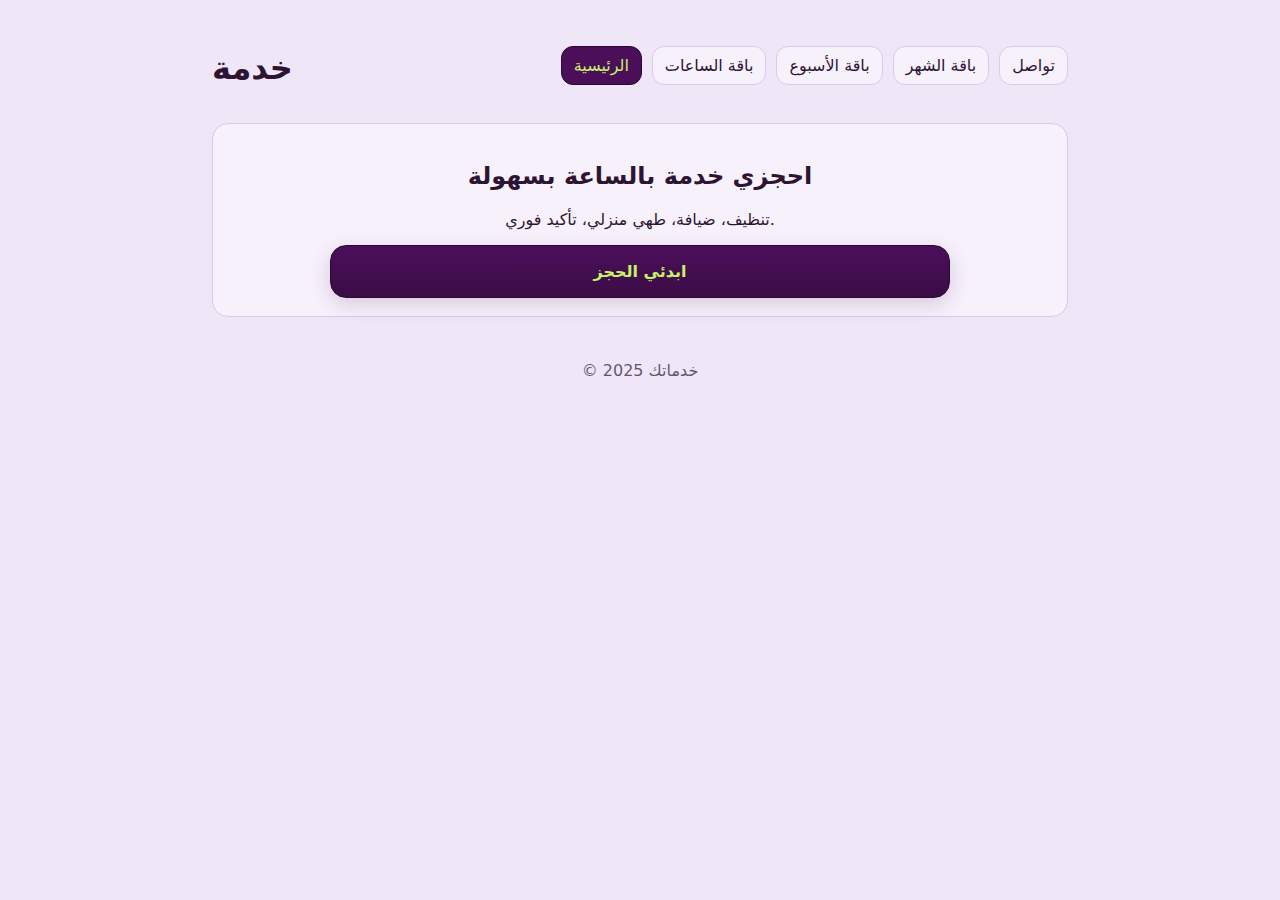
<file: index.html>
<!DOCTYPE html><html><head><link rel='stylesheet' href='css/style.css'><title>الرئيسية</title></head><body><div class='container'><div class='header'><div class='brand'><h1>خدمة</h1></div><div class='nav'><a href='index.html' class='active'>الرئيسية</a><a href='hours.html'>باقة الساعات</a><a href='week.html'>باقة الأسبوع</a><a href='month.html'>باقة الشهر</a><a href='contact.html'>تواصل</a></div></div><div class='panel center'><h2>احجزي خدمة بالساعة بسهولة</h2><p>تنظيف، ضيافة، طهي منزلي، تأكيد فوري.</p><a class='big-btn' href='confirm-booking.html'>ابدئي الحجز</a></div><div class='footer'>&copy; 2025 خدماتك</div></div></body></html>
</file>
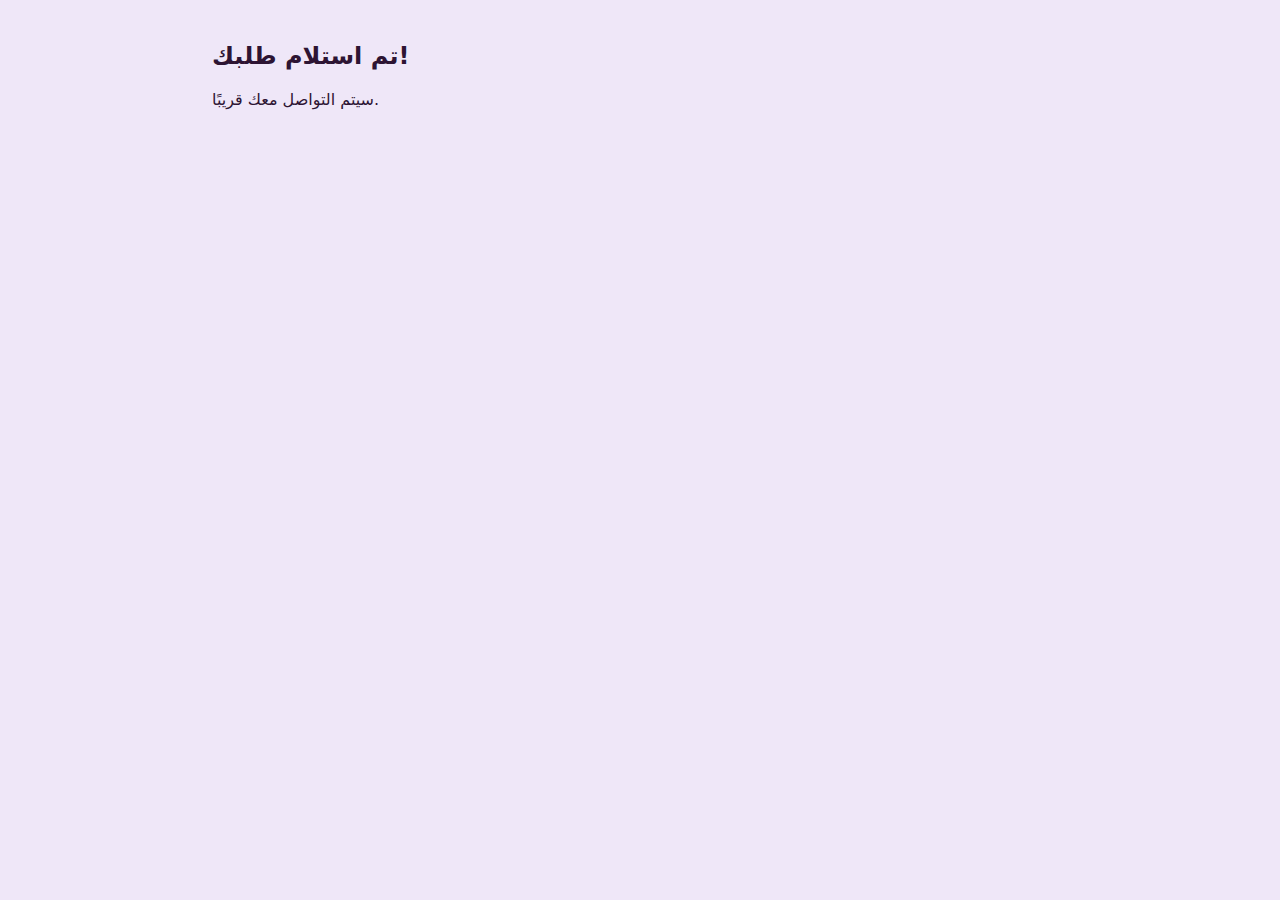
<file: confirm-booking.html>
<!DOCTYPE html><html><head><link rel='stylesheet' href='css/style.css'><title>تأكيد الحجز</title></head><body><div class='container'><h2>تم استلام طلبك!</h2><p>سيتم التواصل معك قريبًا.</p></div></body></html>
</file>
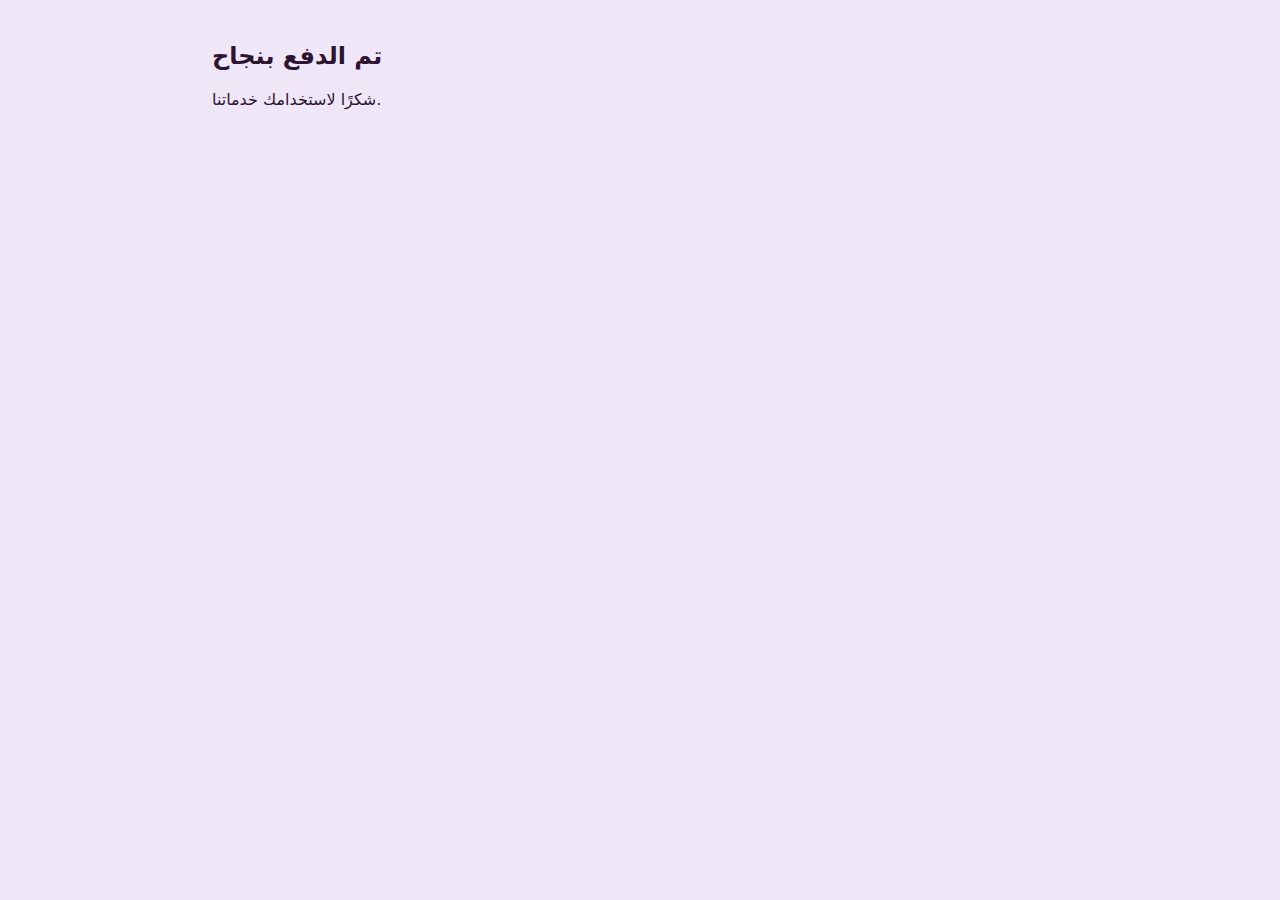
<file: confirm-payment.html>
<!DOCTYPE html><html><head><link rel='stylesheet' href='css/style.css'><title>تأكيد الدفع</title></head><body><div class='container'><h2>تم الدفع بنجاح</h2><p>شكرًا لاستخدامك خدماتنا.</p></div></body></html>
</file>
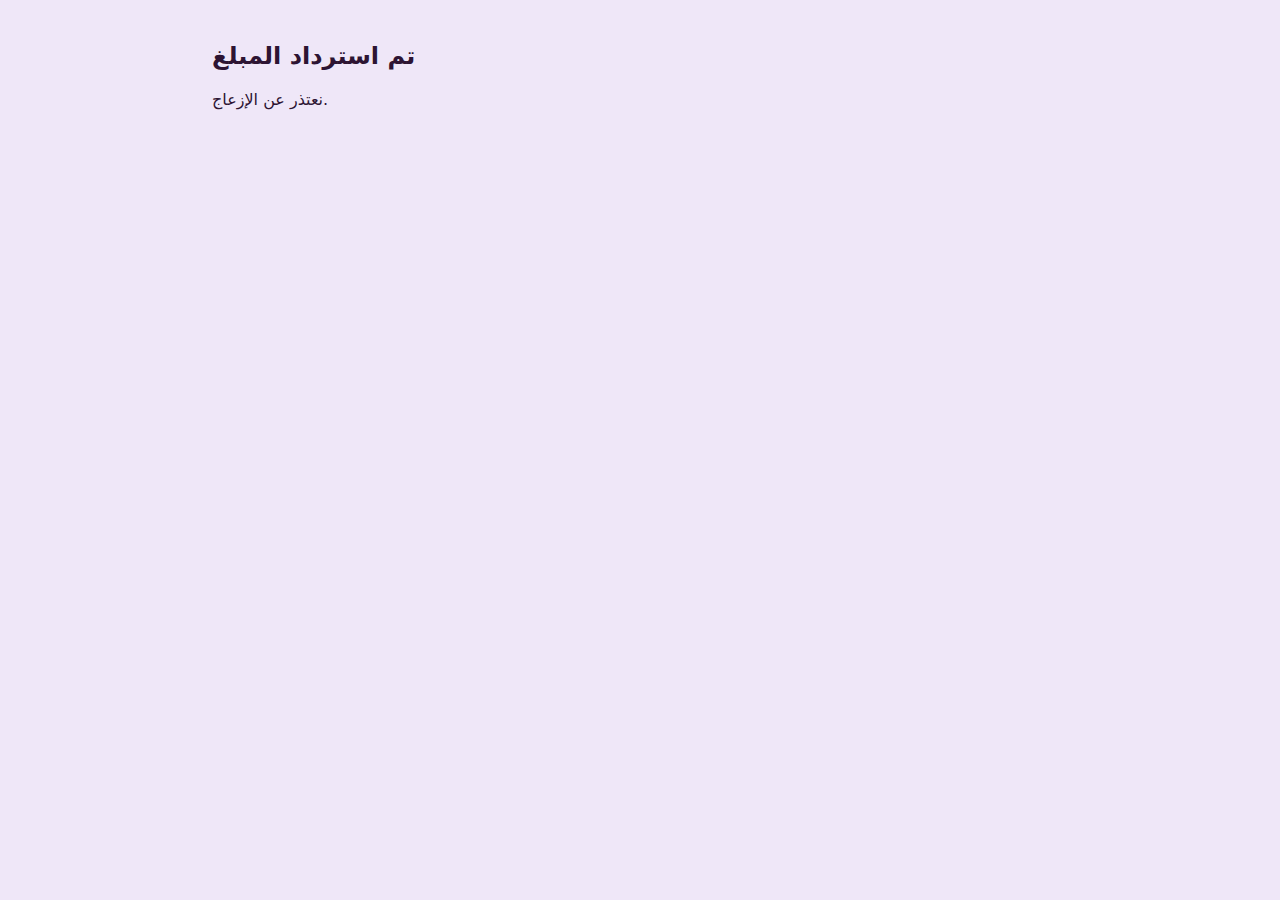
<file: confirm-refund.html>
<!DOCTYPE html><html><head><link rel='stylesheet' href='css/style.css'><title>تأكيد الاسترداد</title></head><body><div class='container'><h2>تم استرداد المبلغ</h2><p>نعتذر عن الإزعاج.</p></div></body></html>
</file>
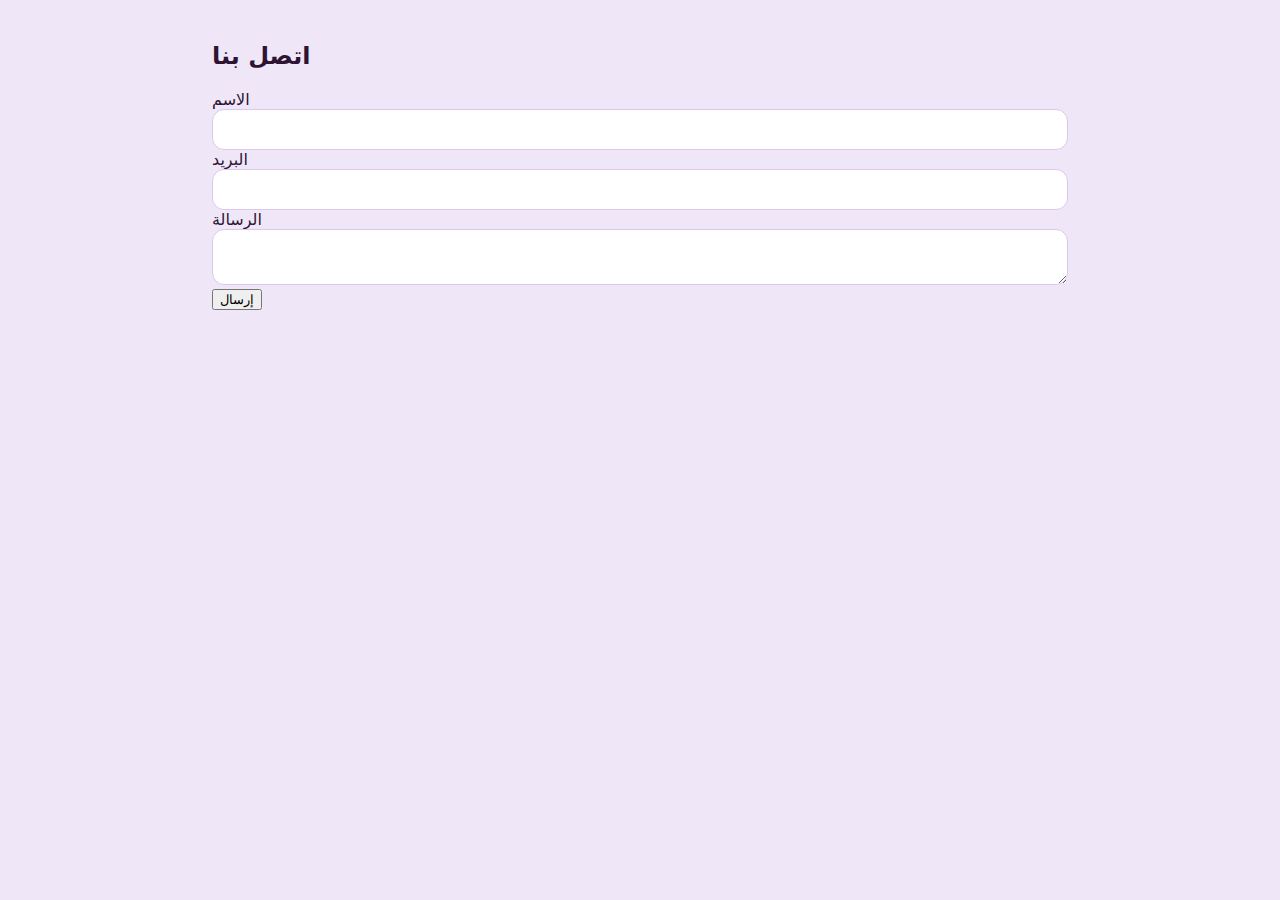
<file: contact.html>
<!DOCTYPE html><html><head><link rel='stylesheet' href='css/style.css'><title>تواصل</title></head><body><div class='container'><h2>اتصل بنا</h2><form action='https://formspree.io/f/xzzabbbk' method='POST'><label>الاسم<input type='text' name='name'></label><label>البريد<input type='email' name='email'></label><label>الرسالة<textarea name='message'></textarea></label><button type='submit'>إرسال</button></form></div></body></html>
</file>
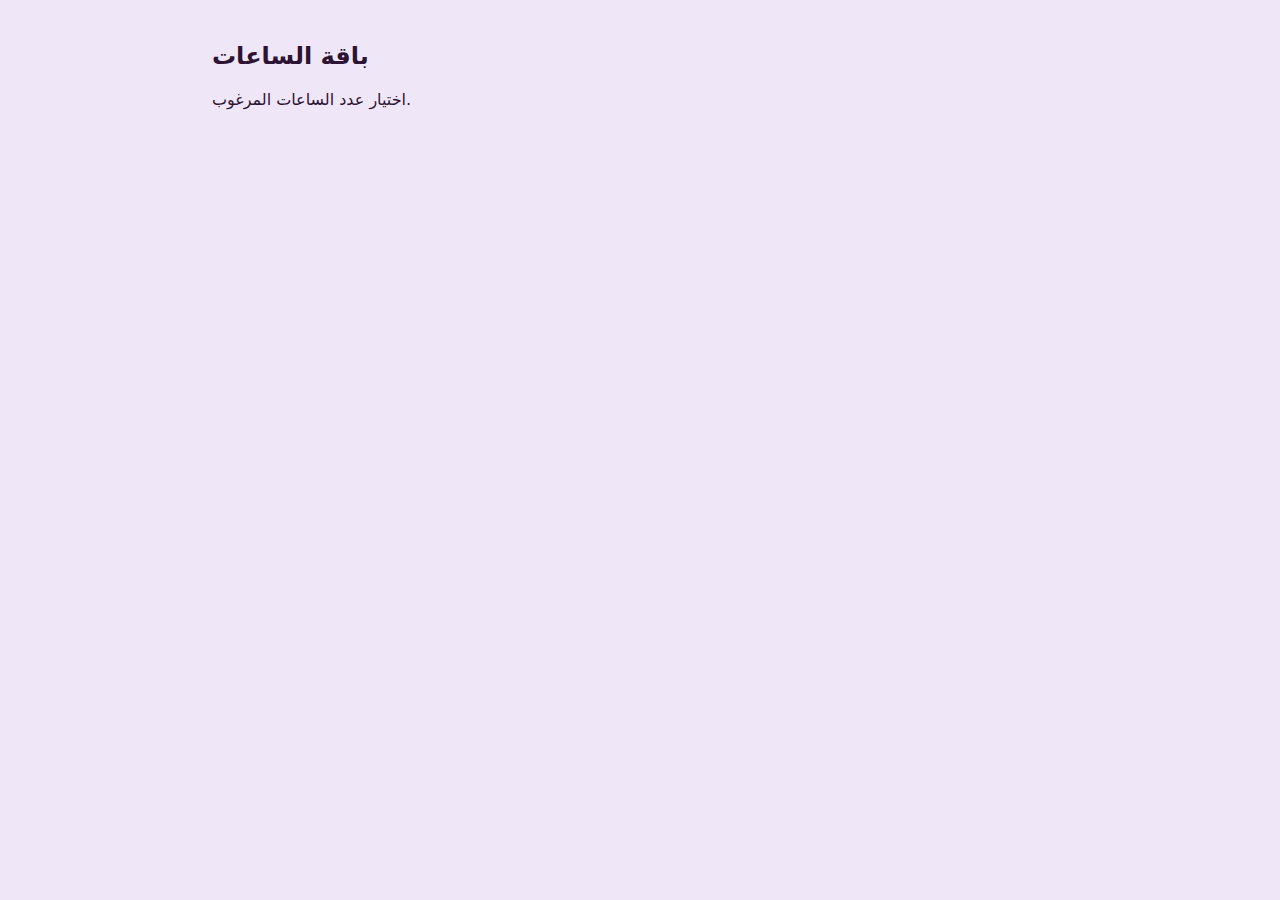
<file: hours.html>
<!DOCTYPE html><html><head><link rel='stylesheet' href='css/style.css'><title>باقة الساعات</title></head><body><div class='container'><h2>باقة الساعات</h2><p>اختيار عدد الساعات المرغوب.</p></div></body></html>
</file>
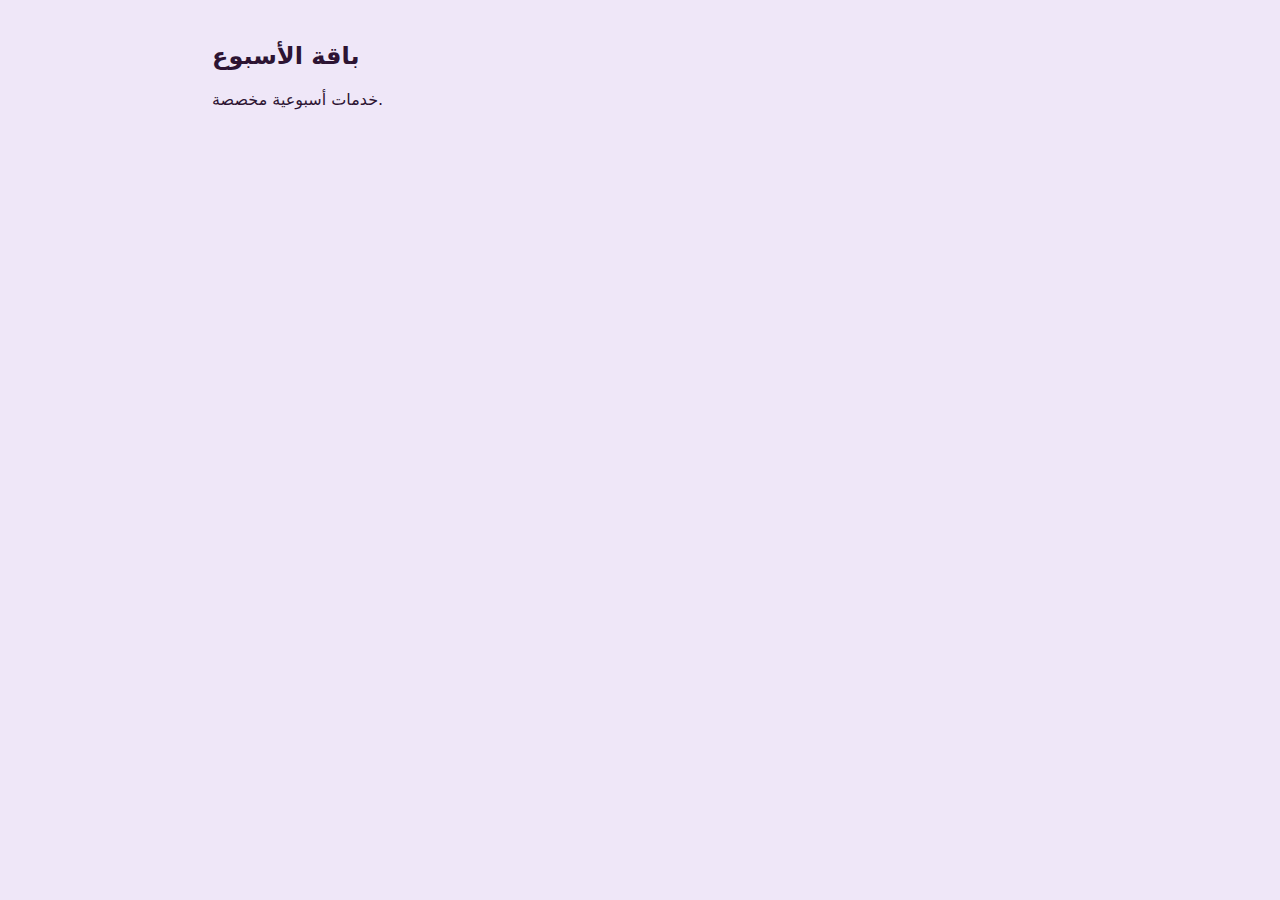
<file: week.html>
<!DOCTYPE html><html><head><link rel='stylesheet' href='css/style.css'><title>باقة الأسبوع</title></head><body><div class='container'><h2>باقة الأسبوع</h2><p>خدمات أسبوعية مخصصة.</p></div></body></html>
</file>
<file: css/style.css>
:root{--bg:#efe7f8;--ink:#2d1433;--panel:#f7f1fb;--line:#dbc8ea;--primary:#4b0f5a;--primary-2:#3a0c45;--accent:#c9f269;}
*{box-sizing:border-box}
html,body{margin:0;padding:0;background:var(--bg);color:var(--ink);font-family:system-ui,-apple-system,Segoe UI,Roboto,Ubuntu,Noto Sans,sans-serif}
a{color:#2d1433;text-decoration:none}
a:hover{text-decoration:underline}
.container{max-width:900px;margin:0 auto;padding:22px}
.header{display:flex;justify-content:space-between;align-items:center;margin:6px 0 14px}
.brand{display:flex;align-items:center;gap:10px}
.badge{padding:.25rem .6rem;border-radius:999px;background:#eee1ff;border:1px solid var(--line);font-size:.8rem}
.nav{display:flex;gap:10px;flex-wrap:wrap;margin:8px 0 14px}
.nav a{padding:.55rem .75rem;border-radius:12px;border:1px solid var(--line);background:var(--panel)}
.nav a.active{background:var(--primary);color:var(--accent);border-color:#2a0833}
.panel{background:var(--panel);border:1px solid var(--line);border-radius:16px;padding:18px}
.center{text-align:center}
.list{display:flex;flex-direction:column;gap:14px;margin-top:14px}
.big-btn{display:block;width:100%;max-width:620px;margin:0 auto;text-align:center;padding:1rem 1.2rem;border-radius:16px;background:linear-gradient(180deg,var(--primary),var(--primary-2));border:1px solid #2a0833;color:var(--accent);font-weight:900;text-decoration:none;box-shadow:0 6px 20px rgba(75,15,90,.18)}
.big-btn:active{transform:translateY(1px)}
.grid{display:grid;grid-template-columns:repeat(auto-fit,minmax(220px,1fr));gap:12px}
.card{background:white;border:1px solid var(--line);border-radius:14px;padding:14px}
.footer{opacity:.7;text-align:center;margin-top:26px;padding:18px}
input,select,textarea{width:100%;padding:12px;border-radius:12px;border:1px solid var(--line);background:#fff;color:#2d1433}
.hint{opacity:.8;font-size:.9rem}
</file>
